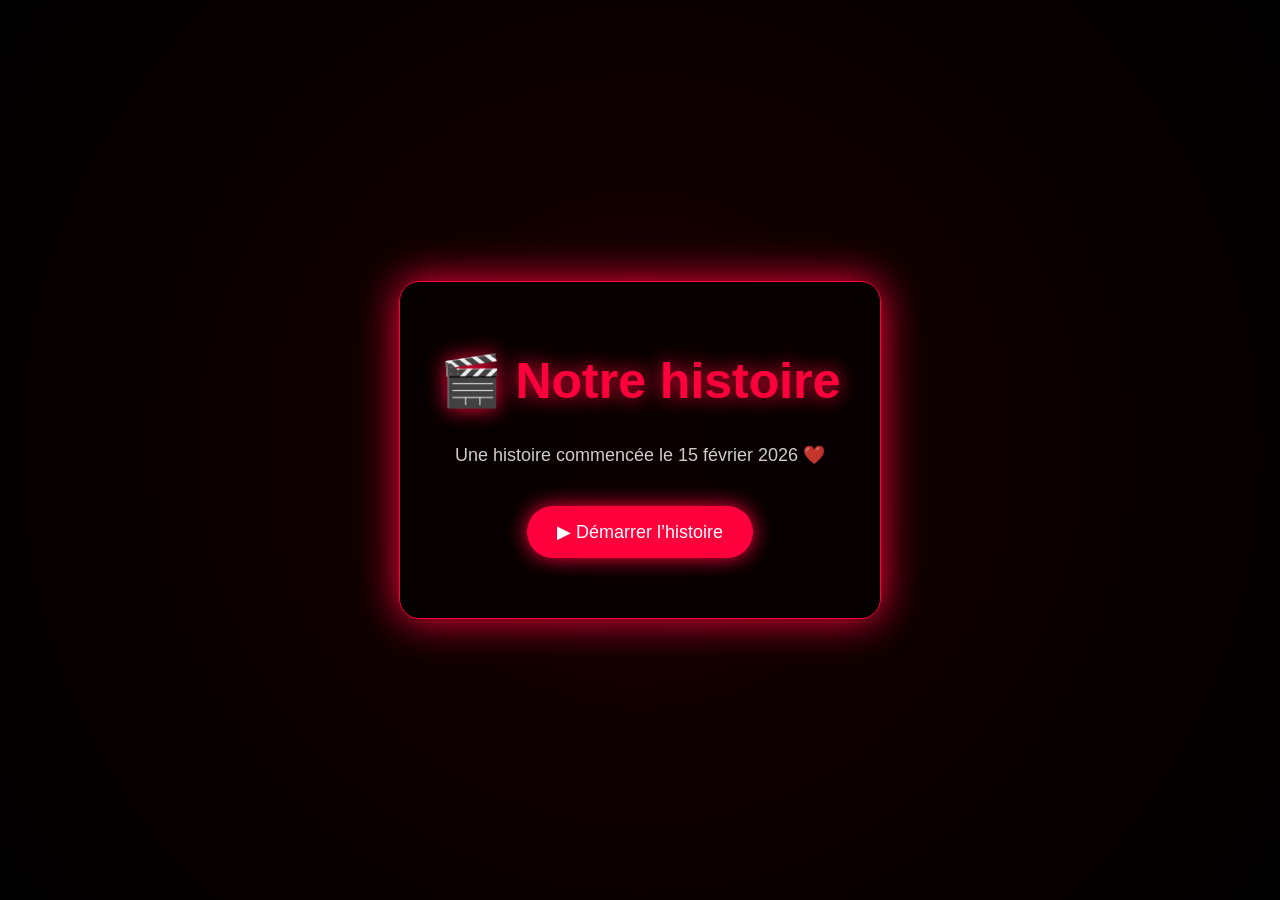
<file: index.html>
<!DOCTYPE html>
<html lang="fr">

<head>

<meta charset="UTF-8">

<meta name="viewport" content="width=device-width, initial-scale=1.0">

<title>Nahas ❤️ Samya</title>

<link rel="stylesheet" href="style.css">

</head>

<body>

<!-- INTRO FILM -->
<div id="intro">

<div class="intro-box">

<h1>🎬 Notre histoire</h1>

<p>Une histoire commencée le 15 février 2026 ❤️</p>

<button onclick="lancerFilm()">▶ Démarrer l’histoire</button>

</div>

</div>

<!-- SITE PRINCIPAL -->
<h1>Nahas ❤️ Samya</h1>

<p class="phrase">

Depuis le 15 février 2026,

mon cœur a trouvé sa maison dans le tien.

</p>

<img src="photo.jpg" class="photo">

<div id="compteur"></div>

<button id="musiqueBtn">

▶ Notre musique

</button>

<audio id="musique">

<source src="musique.mp3" type="audio/mpeg">

</audio>

<button id="secretBtn">

💌 Message secret

</button>

<div id="message">

Samya,

parmi toutes les histoires d'amour du monde,

la mienne préférée sera toujours la nôtre ❤️

</div>

<script src="script.js"></script>

</body>

</html>
</file>
<file: style.css>
body{

margin:0;

background:black;

color:white;

font-family:Arial,sans-serif;

text-align:center;

overflow-x:hidden;

}

/* =========================
   INTRO CINÉMA
========================= */

#intro{

position:fixed;

top:0;

left:0;

width:100%;

height:100vh;

background:radial-gradient(circle,#1a0000,#000000);

display:flex;

justify-content:center;

align-items:center;

z-index:9999;

}

.intro-box{

text-align:center;

padding:40px;

border:1px solid #ff003c;

border-radius:20px;

box-shadow:0 0 40px #ff003c;

background:rgba(0,0,0,0.6);

animation:zoomIn 1.5s ease;

}

#intro h1{

font-size:50px;

color:#ff003c;

text-shadow:0 0 20px #ff003c;

}

#intro p{

font-size:18px;

color:white;

opacity:0.8;

margin-bottom:20px;

}

#intro button{

padding:15px 30px;

border:none;

background:#ff003c;

color:white;

border-radius:30px;

font-size:18px;

cursor:pointer;

box-shadow:0 0 20px #ff003c;

transition:0.3s;

}

#intro button:hover{

transform:scale(1.1);

box-shadow:0 0 40px #ff003c;

}

@keyframes zoomIn{

from{transform:scale(0.7); opacity:0;}

to{transform:scale(1); opacity:1;}

}

.fade-out{

animation:fadeOut 1.5s forwards;

}

@keyframes fadeOut{

to{opacity:0; visibility:hidden;}

}

/* =========================
   TITRE
========================= */

h1{

font-size:60px;

margin-top:30px;

color:#ff003c;

text-shadow:
0 0 10px #ff003c,
0 0 20px #ff003c,
0 0 40px #ff003c;

animation:apparition 1.5s ease;

}

/* =========================
   PHRASE
========================= */

.phrase{

font-size:22px;

width:80%;

margin:auto;

margin-bottom:30px;

color:#ffd1dc;

animation:apparition 2s ease;

}

/* =========================
   PHOTO
========================= */

.photo{

width:300px;

border-radius:20px;

border:3px solid #ff003c;

box-shadow:
0 0 20px #ff003c,
0 0 40px #ff003c;

animation:apparition 2.5s ease;

}

/* =========================
   COMPTEUR
========================= */

#compteur{

font-size:28px;

margin-top:30px;

color:#ff4d6d;

animation:apparition 3s ease;

}

/* =========================
   BOUTONS
========================= */

button{

background:#ff003c;

color:white;

border:none;

padding:15px 25px;

border-radius:30px;

font-size:18px;

cursor:pointer;

margin:20px;

box-shadow:
0 0 10px #ff003c,
0 0 30px #ff003c;

transition:0.3s;

}

button:hover{

transform:scale(1.1);

box-shadow:
0 0 20px #ff003c,
0 0 60px #ff003c;

}

/* =========================
   MESSAGE SECRET
========================= */

#message{

display:none;

font-size:22px;

width:80%;

margin:20px auto;

padding:25px;

border-radius:20px;

background:rgba(255,0,60,0.1);

border:1px solid #ff003c;

box-shadow:0 0 20px #ff003c;

animation:apparition 1s ease;

color:#ffb6c1;

}

/* =========================
   COEURS
========================= */

.heart{

position:fixed;

top:-20px;

font-size:25px;

animation:tombe linear infinite;

pointer-events:none;

}

@keyframes tombe{

0%{transform:translateY(-10vh); opacity:1;}

100%{transform:translateY(110vh); opacity:0;}

}

/* =========================
   APPARITION
========================= */

@keyframes apparition{

from{opacity:0; transform:translateY(40px);}

to{opacity:1; transform:translateY(0);}

}
</file>
